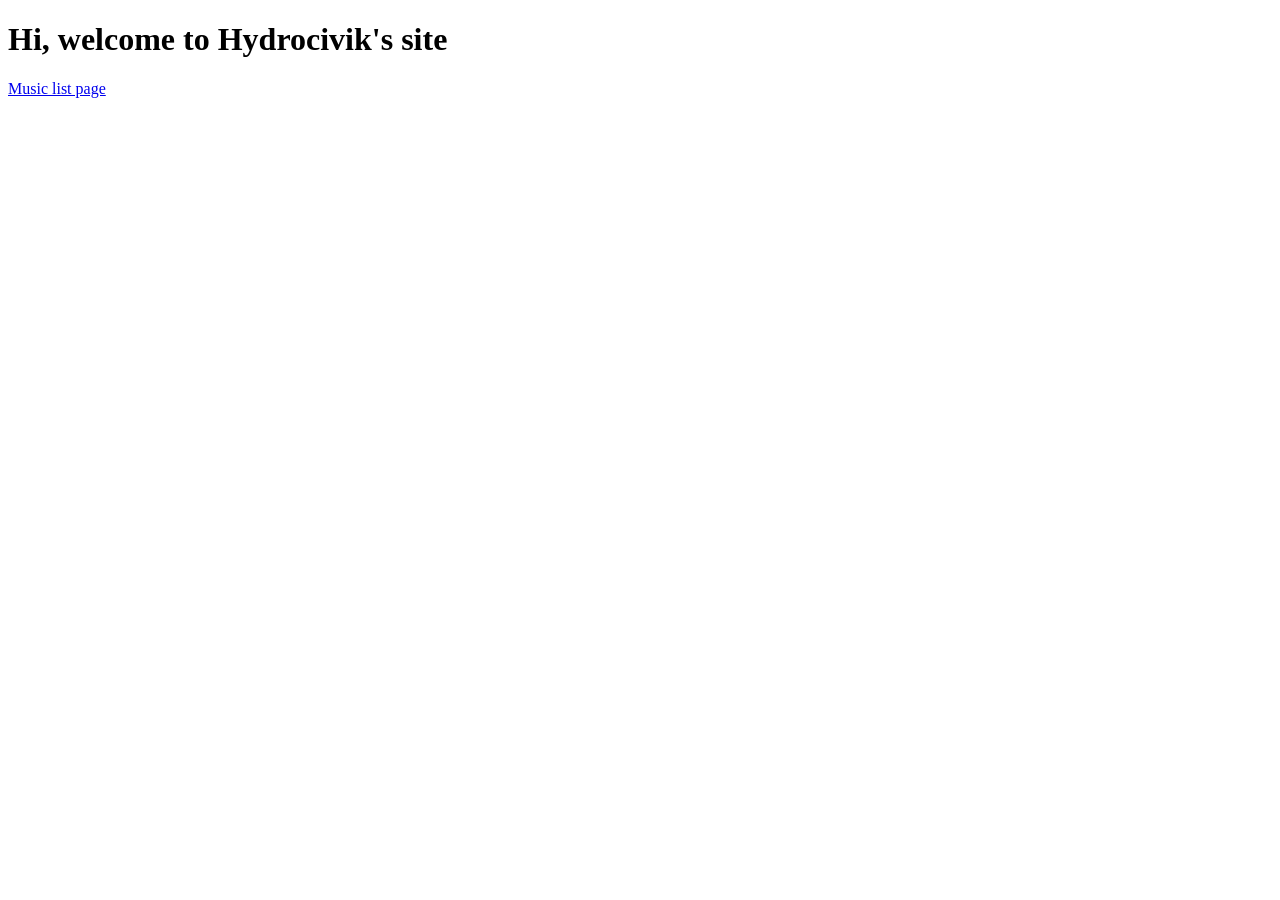
<file: index.html>
<!DOCTYPE html>
<html lang="en">
<head>
    <meta charset="UTF-8">
    <meta name="viewport" content="width=device-width, initial-scale=1.0">
    <title>Home page - Hydrocivik</title>
</head>
<body>
    <h1>Hi, welcome to Hydrocivik's site</h1>
    <a href="list.html">Music list page</a>
</body>
</html>
</file>
